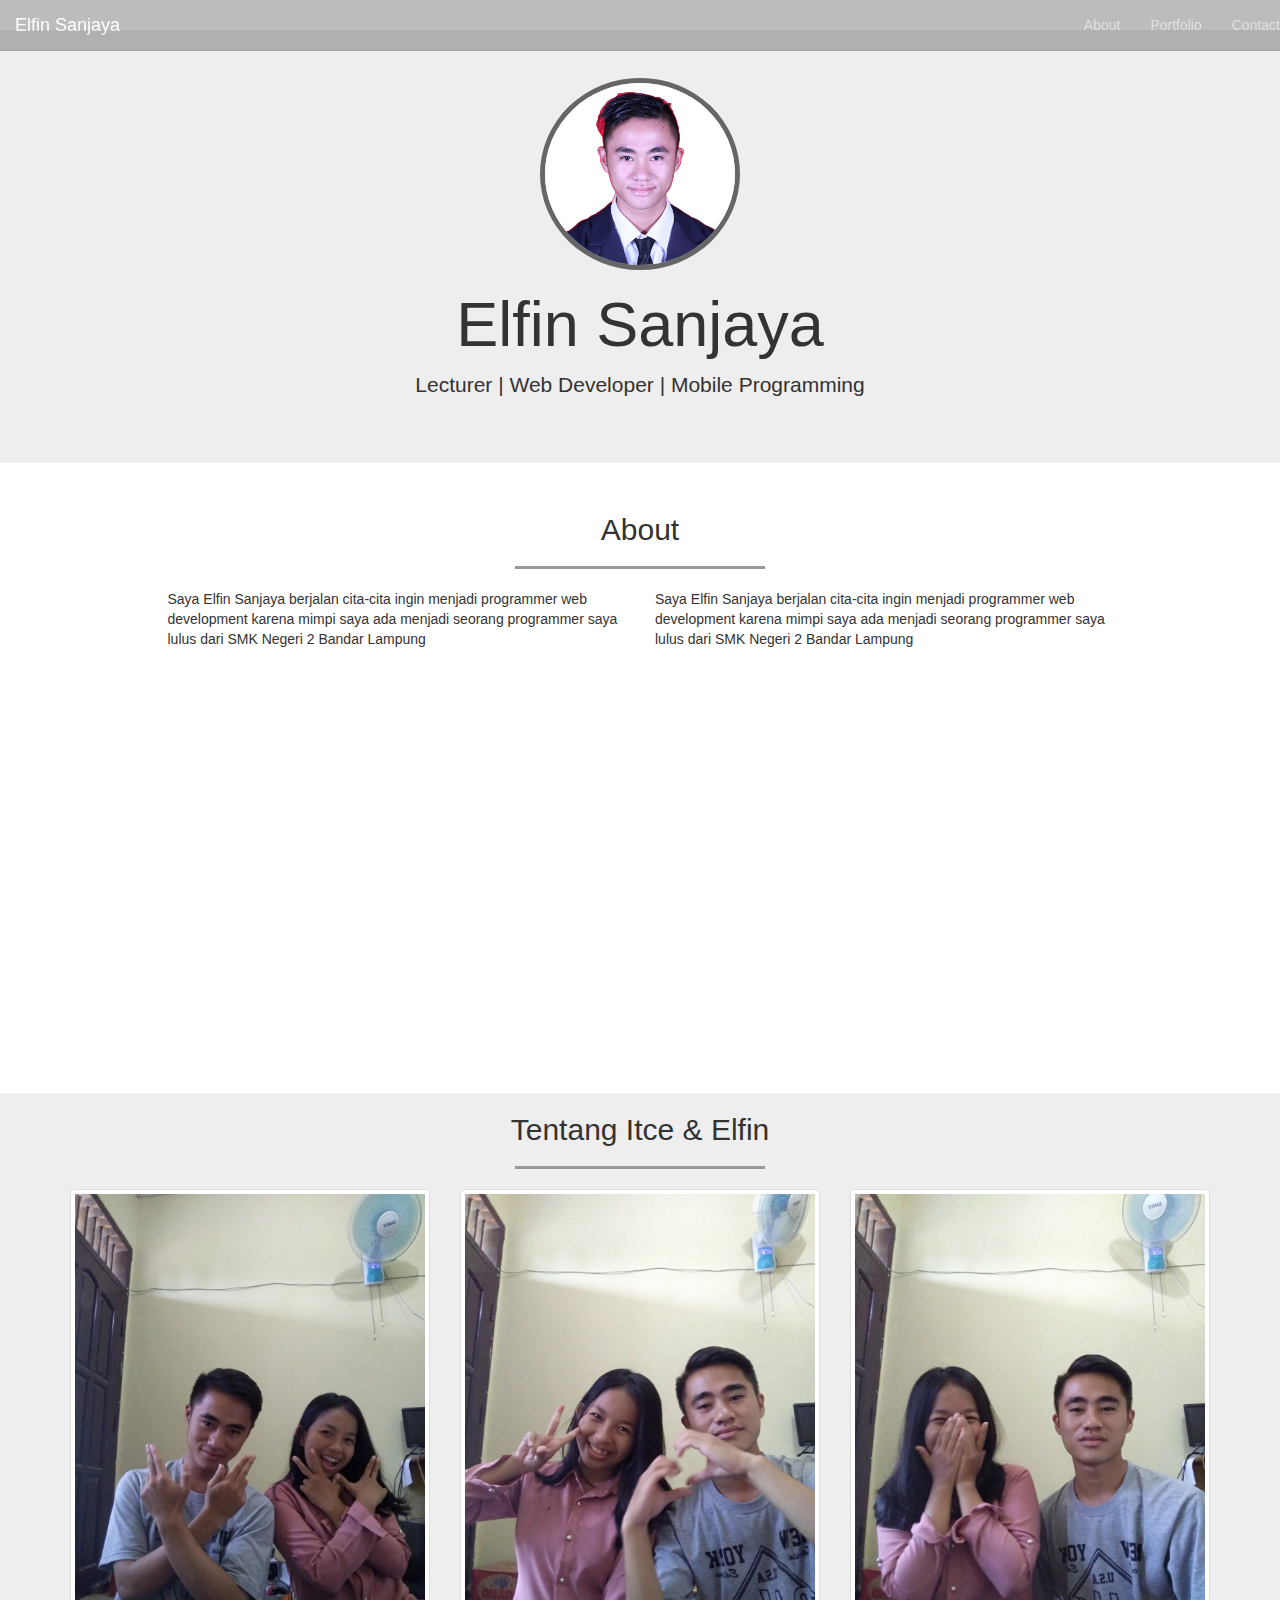
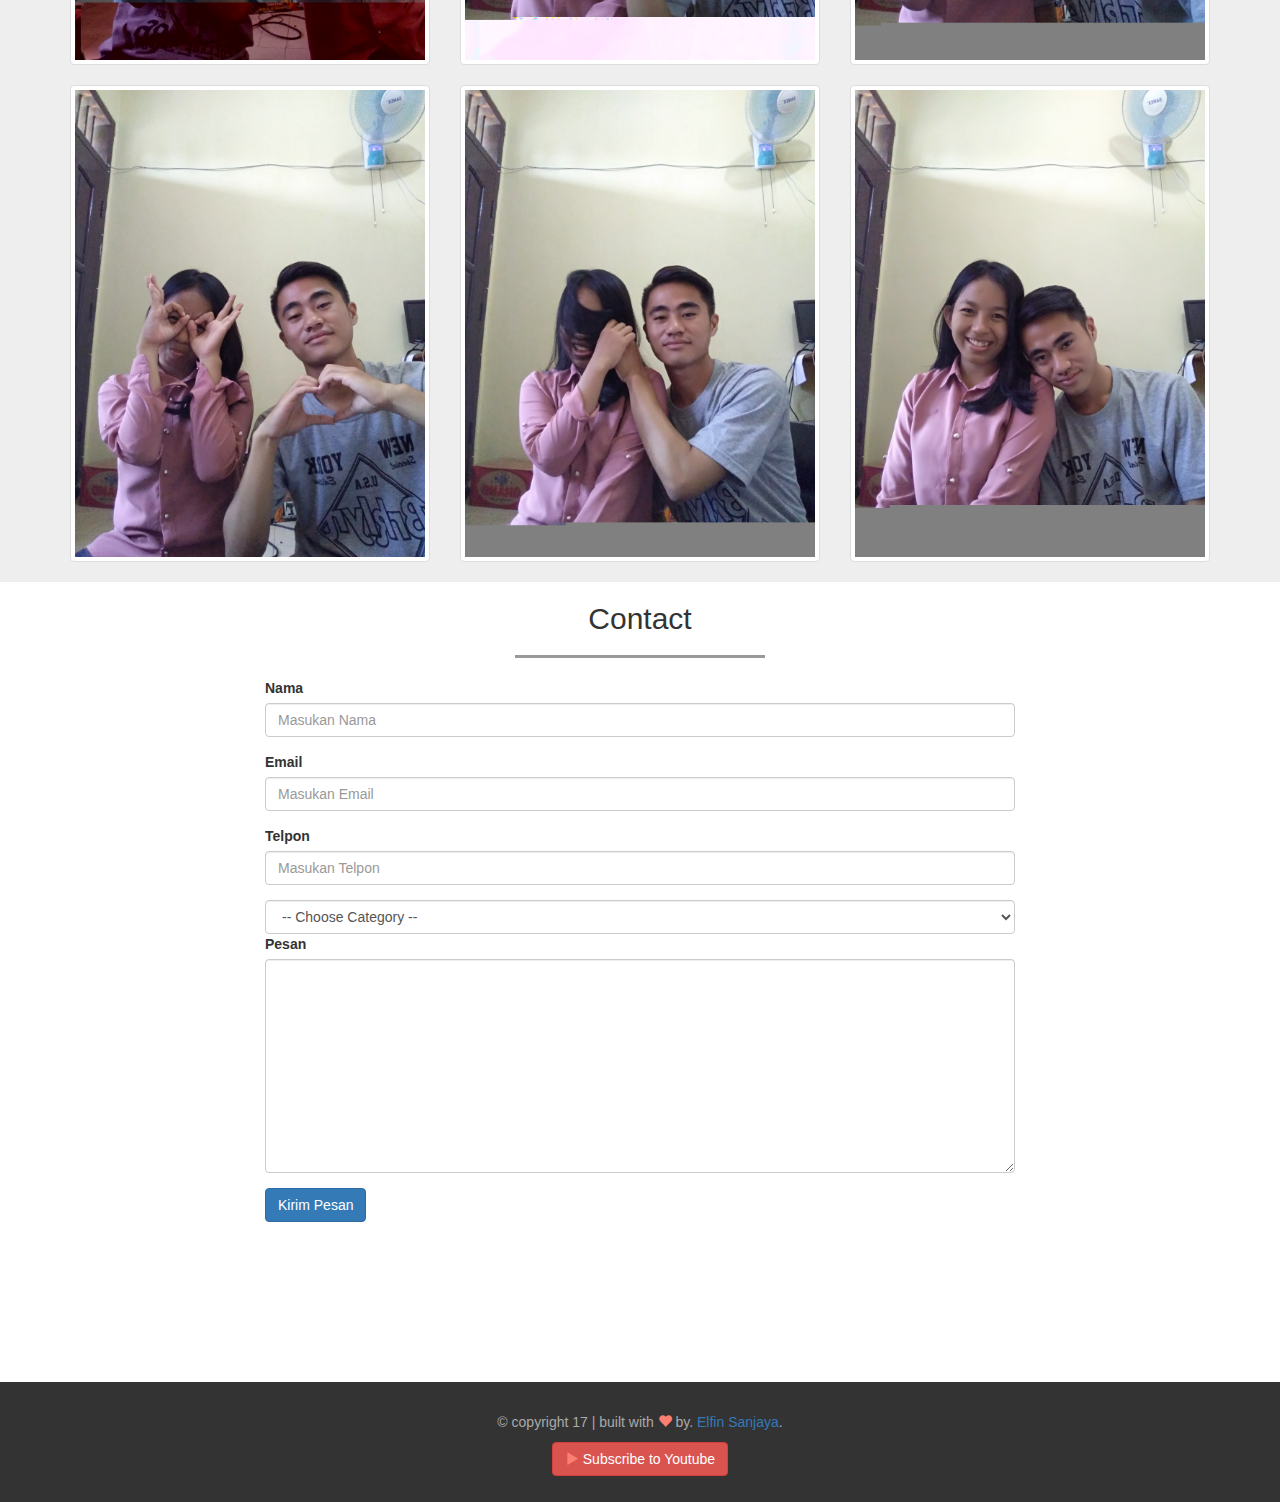
<file: index.html>
<!DOCTYPE html>
<html lang="en" id="home">
<head>
	<meta charset="UTF-8">
	<meta http-equiv="X-UA-Compatible" content="IE=edge">
	<meta name="viewport" content="width=devide-width, initial-scale=1">

	<title>Portfolio</title>

	<link rel="stylesheet" href="css/bootstrap.css">
	<link rel="stylesheet" href="css/style.css">
	 
</head>
<body>
	<!-- navbar -->
	<nav class="navbar  navbar-inverse navbar-fixed-top"> <!-- nav tetap diam diatas -->
		<div class="container-fluit">
			<!-- membuat branch pada website atau nama website -->
			<div class="navbar-header">
				<!-- membuat button klik pada hp -->
				 <button type="button" class="navbar-toggle collapsed" data-toggle="collapse" data-target="#bs-example-navbar-collapse-1" aria-expanded="false">
			        <span class="sr-only">Toggle navigation</span>
			        <span class="icon-bar"></span>
			        <span class="icon-bar"></span>
			        <span class="icon-bar"></span>
			      </button>
			      <!--Akhir membuat button klik pada hp -->
				<a href="#home" class="navbar-brand page-scroll" >Elfin Sanjaya</a>
			</div>	
			<!-- membuat branch pada website atau nama website -->

			 <!-- Collect the nav links, forms, and other content for toggling  agas bisa dibuka kedalam hp-->
    		<div class="collapse navbar-collapse" id="bs-example-navbar-collapse-1">
				<ul class="nav navbar-nav navbar-right">
					<li><a href="#about" class="page-scroll">About</a></li>
					<li><a href="#portfolio" class="page-scroll">Portfolio</a></li>
					<li><a href="#contact" class="page-scroll">Contact</a></li>
				</ul>
			</div>
		</div>
	</nav>	
	<!-- akhir navbar -->

	<!-- jumbotron -->
	<div class="jumbotron text-center">
		<img src="img/elfinsanjaya.png" alt="" class="img-circle">
		<h1>Elfin Sanjaya</h1>
		<p>Lecturer | Web Developer | Mobile Programming</p>
	</div>
	<!-- akhir jumbotron -->

	<!-- about -->
	<section class="about" id="about">
		<div class="container">
			<div class="row">
				<div class="col-sm-12 text-center">
				<h2>About</h2>
				<hr>	
				</div>
			</div>

			<div class="row">
				<div class="col-sm-5 col-sm-offset-1">
					<p>Saya Elfin Sanjaya berjalan cita-cita ingin menjadi programmer web development karena mimpi saya ada menjadi seorang programmer saya lulus dari SMK Negeri 2 Bandar Lampung</p>
				</div>

				<div class="col-sm-5">
					<p>Saya Elfin Sanjaya berjalan cita-cita ingin menjadi programmer web development karena mimpi saya ada menjadi seorang programmer saya lulus dari SMK Negeri 2 Bandar Lampung</p>
				</div>
			</div>
		</div>
	</section>
	<!-- akhir about -->

	<!-- portfolio -->
	<section class="portfolio" id="portfolio">
		 <div class="container">
		 	<div class="row">
		 		<div class="col-sm-12 text-center">
		 			<h2>Tentang Itce & Elfin</h2>
		 			<hr>
		 		</div>
		 	</div>
		 	<div class="row">
		 		<div class="col-sm-4">
		 			<a href="" class="thumbnail">
		 				<!-- memperkecil gambar link sedangkan img-thumbnail memperkecil gambar -->
		 				<img src="img/1.jpg" alt="">
		 			</a>		 			
		 		</div>
		 		<div class="col-sm-4">
		 			<a href="" class="thumbnail">
		 				<!-- memperkecil gambar link sedangkan img-thumbnail memperkecil gambar -->
		 				<img src="img/2.jpg" alt="">
		 			</a>		 			
		 		</div>
		 		<div class="col-sm-4">
		 			<a href="" class="thumbnail">
		 				<!-- memperkecil gambar link sedangkan img-thumbnail memperkecil gambar -->
		 				<img src="img/3.jpg" alt="">
		 			</a>		 			
		 		</div>
		 		<div class="col-sm-4">
		 			<a href="" class="thumbnail">
		 				<!-- memperkecil gambar link sedangkan img-thumbnail memperkecil gambar -->
		 				<img src="img/4.jpg" alt="">
		 			</a>		 			
		 		</div><div class="col-sm-4">
		 			<a href="" class="thumbnail">
		 				<!-- memperkecil gambar link sedangkan img-thumbnail memperkecil gambar -->
		 				<img src="img/5.jpg" alt="">
		 			</a>		 			
		 		</div>
		 		<div class="col-sm-4">
		 			<a href="" class="thumbnail">
		 				<!-- memperkecil gambar link sedangkan img-thumbnail memperkecil gambar -->
		 				<img src="img/6.jpg" alt="">
		 			</a>		 			
		 		</div>
		 	</div>
		 </div>
	</section>
	<!-- akhir portfolio -->


	<!-- contact -->
	<section class="contact" id="contact">
		<div class="container">
			<div class="row">
				<div class="col-sm-12 text-center">
					<h2>Contact</h2>
					<hr>
				</div>
			</div>

			<div class="row">
				<div class="col-sm-8 col-sm-offset-2">
					<form action="">
						<div class="form-group">
							<label for="nama" class="">Nama</label>
							<input type="text" id="nama" class="form-control" placeholder="Masukan Nama">
						</div>
						
						<div class="form-group">
							<label for="email" class="">Email</label>
							<input type="email" id="nama" class="form-control" placeholder="Masukan Email">
						</div>
						
						<div class="form-group">
							<label for="telp" class="">Telpon</label>
							<input type="tel" id="nama" class="form-control" placeholder="Masukan Telpon">
						</div>
						
						<select class="form-control">
							<option value="">-- Choose Category --</option>
							<option value="">Web Design</option>					
							<option value="">Web Development </option>					
						</select>
						
						<div class="form-group">
							<label for="">Pesan</label>
						<textarea  rows="10" class="form-control"></textarea>		 
					 	</div>

					 	<button class="btn btn-primary">
					 		Kirim Pesan
					 	</button>
					</form>
				</div>
			</div>
		</div>
	</section>
	<!-- akhircontact -->


	<!-- footer -->
	<div class="footer" id="footer">
	<div class="container text-center">
		<div class="row">
			<div class="col-sm-12">
				<p>&copy; copyright 17 | built with <i class="glyphicon glyphicon-heart"></i> by. <a href="http://intagram.com/elfinsajaya12">Elfin Sanjaya</a>.</p>
			</div>
		</div>
		<div class="row">
			<div class="col-sm-12">
				<a href="http://youtube.com/elfinsajaya12" class="btn btn-danger"><i class="glyphicon glyphicon-play"></i> Subscribe to Youtube </a>
			</div>
		</div>
	</div>
	</div>
	<!-- akhir footer -->

	<script src="js/jquery-3.3.1.min.js"></script>
	<script src="js/bootstrap.min.js"></script>
	<script src="js/script.js"></script>
</body>
</html>
</file>
<file: css/style.css>
html {
	position: relative;
}

body {
	margin-bottom: 120px;/*samain dengan footer nya supaya dibawah*/
	margin-top: 30px;
}

.jumbotron img{
	width: 200px;
	border: 5px solid #666;
} 

hr{
	width: 250px;
	border-top:  3px solid #999; 
}

section {
	min-height: 600px;
}

.portfolio {
	background-color: #eee;
}

.contact {
	min-height: 800px; /* memberikan jarak antar contact dan footer */
}

.footer {
	position: absolute;
	bottom: 0; 
	height: 120px;
	width: 100%;
	background-color: #333;
	padding-top: 30px;
}

.footer p{
	color: #aaa;
	font-size: 1em;

}

.footer i{
	color: salmon;
}

.navbar {
	opacity: .3;
}
</file>
